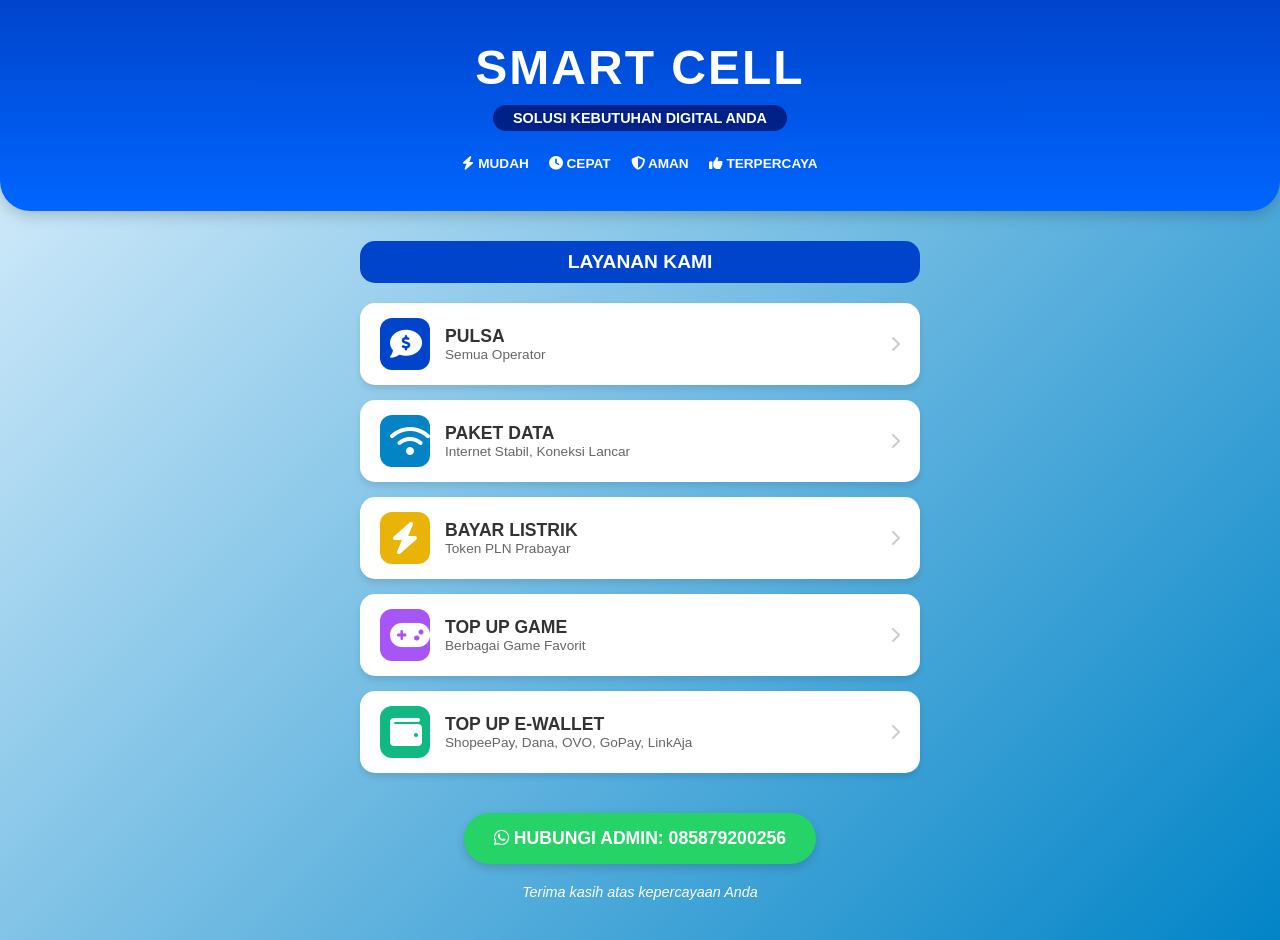
<file: belajar html/index.html>
<!DOCTYPE html>
<html lang="id">
<head>
    <meta charset="UTF-8">
    <meta name="viewport" content="width=device-width, initial-scale=1.0">
    <title>Smart Cell - Solusi Kebutuhan Digital Anda</title>
    <link rel="stylesheet" href="style.css">
    <!-- Menggunakan Font Awesome untuk ikon -->
    <link rel="stylesheet" href="https://cdnjs.cloudflare.com/ajax/libs/font-awesome/6.4.0/css/all.min.css">
</head>
<body>

    <!-- Header / Hero Section -->
    <header class="hero-section">
        <h1>SMART CELL</h1>
        <p class="tagline">SOLUSI KEBUTUHAN DIGITAL ANDA</p>
        <div class="features-bar">
            <span><i class="fas fa-bolt"></i> MUDAH</span>
            <span><i class="fas fa-clock"></i> CEPAT</span>
            <span><i class="fas fa-shield-alt"></i> AMAN</span>
            <span><i class="fas fa-thumbs-up"></i> TERPERCAYA</span>
        </div>
    </header>

    <!-- Main Content -->
    <main class="container">
        <!-- Kolom Kiri: Layanan Kami -->
        <section class="services-section">
            <h2>LAYANAN KAMI</h2>
            
            <a href="layanan/pulsa.html" class="service-card pulsa">
                <i class="fas fa-comment-dollar"></i>
                <div class="service-text">
                    <h3>PULSA</h3>
                    <p>Semua Operator</p>
                </div>
                <i class="fas fa-chevron-right arrow"></i>
            </a>

            <a href="layanan/paket-data.html" class="service-card data">
                <i class="fas fa-wifi"></i>
                <div class="service-text">
                    <h3>PAKET DATA</h3>
                    <p>Internet Stabil, Koneksi Lancar</p>
                </div>
                <i class="fas fa-chevron-right arrow"></i>
            </a>

            <a href="layanan/bayar-listrik.html" class="service-card listrik">
                <i class="fas fa-bolt"></i>
                <div class="service-text">
                    <h3>BAYAR LISTRIK</h3>
                    <p>Token PLN Prabayar</p>
                </div>
                <i class="fas fa-chevron-right arrow"></i>
            </a>

            <a href="layanan/topup-game.html" class="service-card game">
                <i class="fas fa-gamepad"></i>
                <div class="service-text">
                    <h3>TOP UP GAME</h3>
                    <p>Berbagai Game Favorit</p>
                </div>
                <i class="fas fa-chevron-right arrow"></i>
            </a>

            <a href="layanan/topup-ewallet.html" class="service-card ewallet">
                <i class="fas fa-wallet"></i>
                <div class="service-text">
                    <h3>TOP UP E-WALLET</h3>
                    <p>ShopeePay, Dana, OVO, GoPay, LinkAja</p>
                </div>
                <i class="fas fa-chevron-right arrow"></i>
            </a>
        </section>
    </main>

    <!-- Footer / Kontak -->
    <footer>
        <div class="admin-contact">
            <a href="https://wa.me" target="_blank" class="whatsapp-btn">
                <i class="fab fa-whatsapp"></i> HUBUNGI ADMIN: 085879200256
            </a>
        </div>
        <p class="closing">Terima kasih atas kepercayaan Anda</p>
    </footer>

</body>
</html>
</file>
<file: belajar html/style.css>
* {
    margin: 0;
    padding: 0;
    box-sizing: border-box;
    font-family: 'Segoe UI', Tahoma, Geneva, Verdana, sans-serif;
}

body {
    background: linear-gradient(135deg, #e0f2fe 0%, #0284c7 100%);
    min-height: 100vh;
    color: #333;
    padding-bottom: 40px;
}

.hero-section {
    text-align: center;
    background: linear-gradient(to bottom, #0044cc, #0066ff);
    color: white;
    padding: 40px 20px;
    border-bottom-left-radius: 30px;
    border-bottom-right-radius: 30px;
    box-shadow: 0 4px 15px rgba(0,0,0,0.2);
}

.hero-section h1 {
    font-size: 3rem;
    font-weight: 800;
    letter-spacing: 2px;
}

.tagline {
    background-color: #002288;
    display: inline-block;
    padding: 5px 20px;
    border-radius: 20px;
    font-weight: bold;
    margin-top: 10px;
    font-size: 0.9rem;
}

.features-bar {
    margin-top: 25px;
    display: flex;
    justify-content: center;
    gap: 20px;
    flex-wrap: wrap;
}

.features-bar span {
    font-weight: bold;
    font-size: 0.85rem;
}

.container {
    max-width: 600px;
    margin: 30px auto;
    padding: 0 20px;
}

.services-section h2 {
    color: #fff;
    background: #0044cc;
    text-align: center;
    padding: 10px;
    border-radius: 15px;
    font-size: 1.2rem;
    margin-bottom: 20px;
}

.service-card {
    display: flex;
    align-items: center;
    background: white;
    padding: 15px 20px;
    border-radius: 15px;
    margin-bottom: 15px;
    text-decoration: none;
    color: #333;
    box-shadow: 0 4px 6px rgba(0,0,0,0.1);
    transition: transform 0.2s;
}

.service-card:hover {
    transform: translateY(-3px);
}

.service-card i:first-child {
    font-size: 2rem;
    width: 50px;
    color: white;
    background: #0066ff;
    padding: 10px;
    border-radius: 12px;
    text-align: center;
}

/* Modifikasi Warna Ikon Sesuai Pamflet */
.pulsa i:first-child { background: #0044cc; }
.data i:first-child { background: #0284c7; }
.listrik i:first-child { background: #eab308; }
.game i:first-child { background: #a855f7; }
.ewallet i:first-child { background: #10b981; }

.service-text {
    flex-grow: 1;
    margin-left: 15px;
}

.service-text h3 {
    font-size: 1.1rem;
    font-weight: 700;
}

.service-text p {
    font-size: 0.85rem;
    color: #666;
}

.arrow {
    color: #ccc;
}

footer {
    text-align: center;
    margin-top: 40px;
}

.whatsapp-btn {
    display: inline-block;
    background: #25d366;
    color: white;
    text-decoration: none;
    padding: 15px 30px;
    border-radius: 30px;
    font-weight: bold;
    font-size: 1.1rem;
    box-shadow: 0 4px 10px rgba(0,0,0,0.15);
}

.closing {
    margin-top: 20px;
    color: white;
    font-style: italic;
    font-size: 0.9rem;
}
</file>
